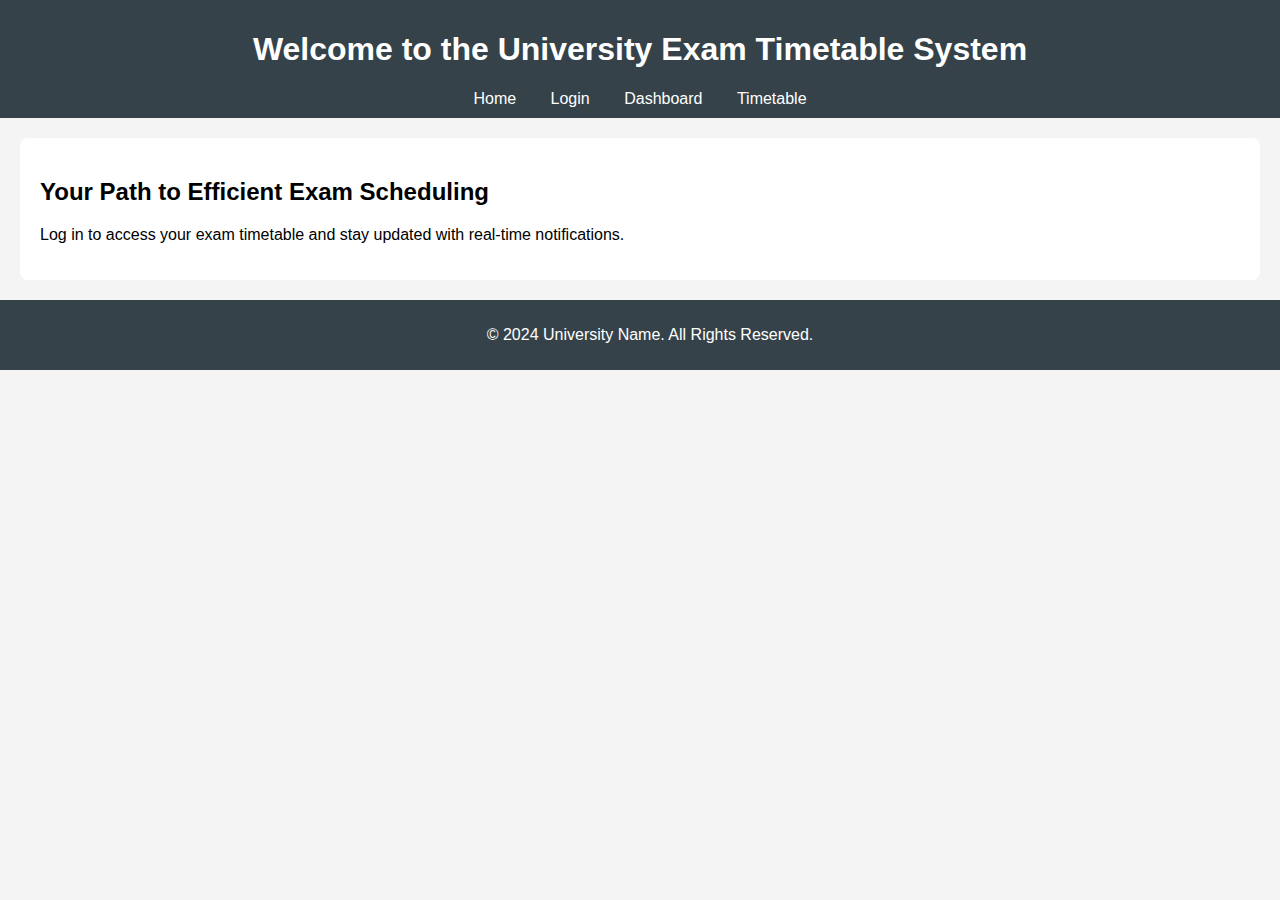
<file: index.html>
<!DOCTYPE html>
<html lang="en">
<head>
    <meta charset="UTF-8">
    <meta name="viewport" content="width=device-width, initial-scale=1.0">
    <link rel="stylesheet" href="styles.css">
    <title>University Exam Timetable System</title>
</head>
<body>
    <header>
        <h1>Welcome to the University Exam Timetable System</h1>
        <nav>
            <a href="index.html">Home</a>
            <a href="login.html">Login</a>
            <a href="dashboard.html">Dashboard</a>
            <a href="timetable.html">Timetable</a>
        </nav>
    </header>
    <main>
        <h2>Your Path to Efficient Exam Scheduling</h2>
        <p>Log in to access your exam timetable and stay updated with real-time notifications.</p>
    </main>
    <footer>
        <p>&copy; 2024 University Name. All Rights Reserved.</p>
    </footer>
</body>
</html>
</file>
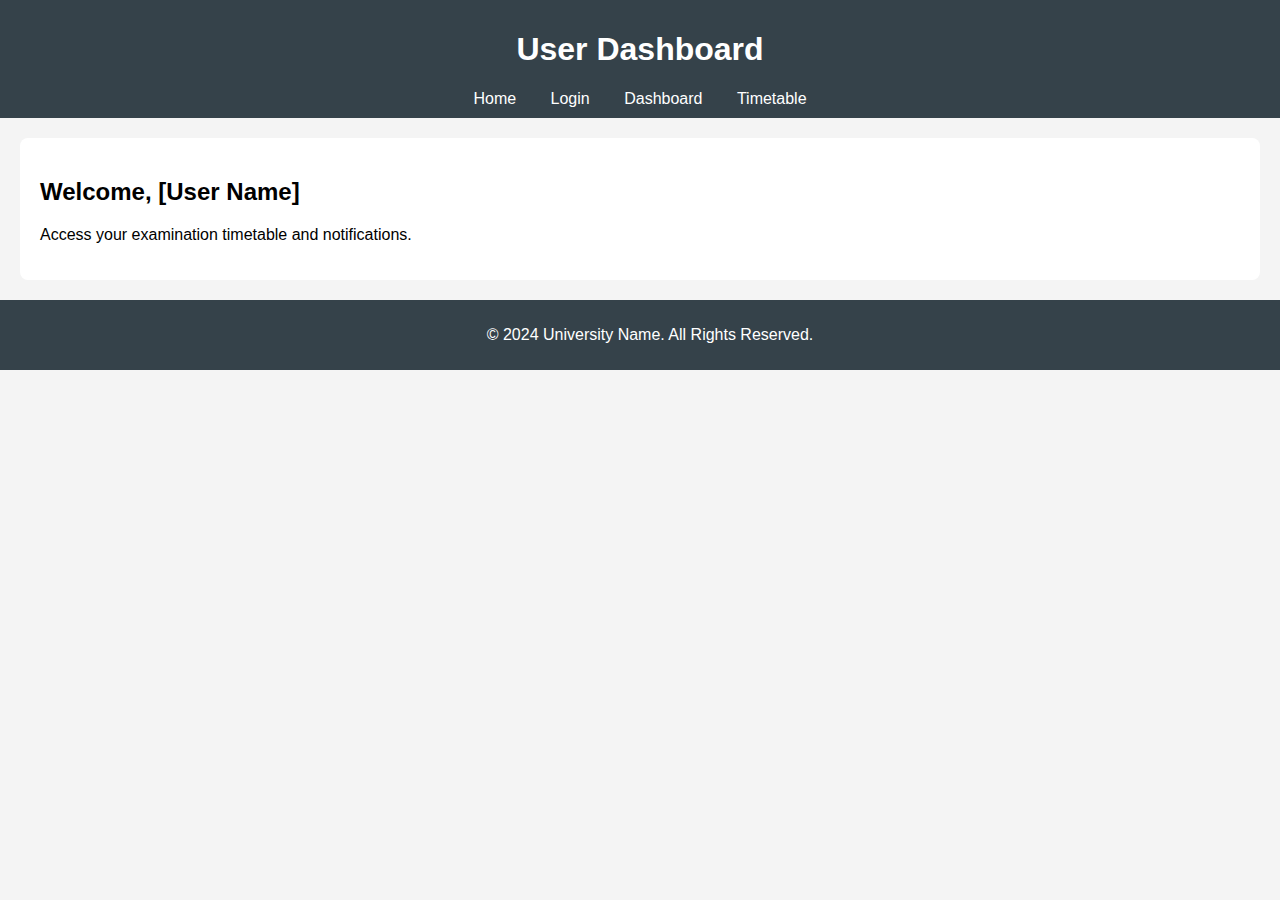
<file: dashboard.html>
<!DOCTYPE html>
<html lang="en">
<head>
    <meta charset="UTF-8">
    <meta name="viewport" content="width=device-width, initial-scale=1.0">
    <link rel="stylesheet" href="styles.css">
    <title>Dashboard - Exam Timetable</title>
</head>
<body>
    <header>
        <h1>User Dashboard</h1>
        <nav>
            <a href="index.html">Home</a>
            <a href="login.html">Login</a>
            <a href="dashboard.html">Dashboard</a>
            <a href="timetable.html">Timetable</a>
        </nav>
    </header>
    <main>
        <h2>Welcome, [User Name]</h2>
        <p>Access your examination timetable and notifications.</p>
    </main>
    <footer>
        <p>&copy; 2024 University Name. All Rights Reserved.</p>
    </footer>
</body>
</html>
</file>
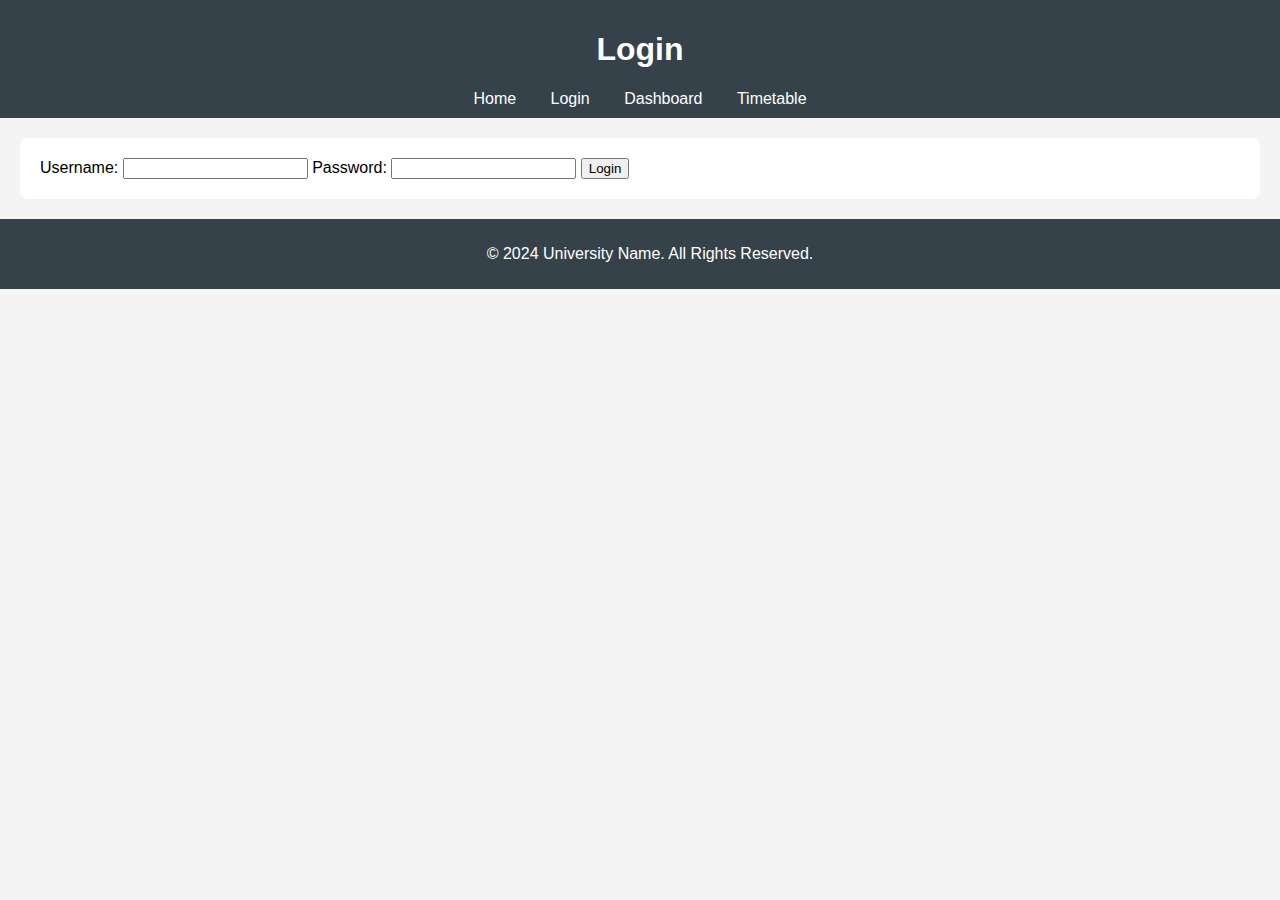
<file: login.html>
<!DOCTYPE html>
<html lang="en">
<head>
    <meta charset="UTF-8">
    <meta name="viewport" content="width=device-width, initial-scale=1.0">
    <link rel="stylesheet" href="styles.css">
    <title>Login - Exam Timetable</title>
</head>
<body>
    <header>
        <h1>Login</h1>
        <nav>
            <a href="index.html">Home</a>
            <a href="login.html">Login</a>
            <a href="dashboard.html">Dashboard</a>
            <a href="timetable.html">Timetable</a>
        </nav>
    </header>
    <main>
        <form id="loginForm">
            <label for="username">Username:</label>
            <input type="text" id="username" name="username" required>
            
            <label for="password">Password:</label>
            <input type="password" id="password" name="password" required>
            
            <button type="submit">Login</button>
        </form>
    </main>
    <footer>
        <p>&copy; 2024 University Name. All Rights Reserved.</p>
    </footer>
    <script src="script.js">
        // script.js
document.getElementById('loginForm').addEventListener('submit', function (e) {
    e.preventDefault();
    const username = document.getElementById('username').value;
    const password = document.getElementById('password').value;

    // Simulate a login for demonstration purposes
    if (username === "user" && password === "password") {
        alert('Login successful!');
        window.location.href = 'dashboard.html';
    } else {
        alert('Invalid username or password.');
    }
});
    </script>
</body>
</html>
</file>
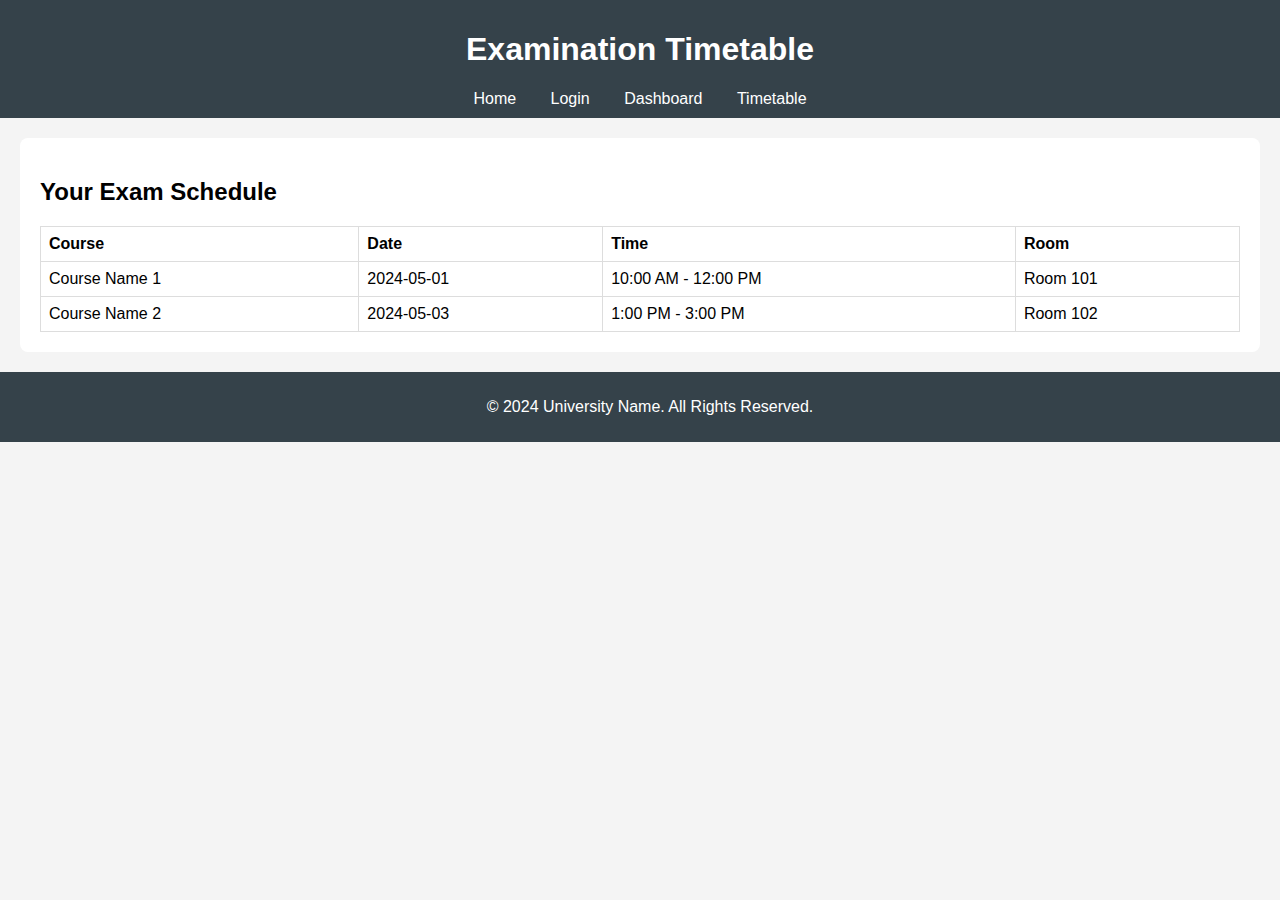
<file: timetable.html>
<!DOCTYPE html>
<html lang="en">
<head>
    <meta charset="UTF-8">
    <meta name="viewport" content="width=device-width, initial-scale=1.0">
    <link rel="stylesheet" href="styles.css">
    <title>Timetable - Exam Timetable</title>
</head>
<body>
    <header>
        <h1>Examination Timetable</h1>
        <nav>
            <a href="index.html">Home</a>
            <a href="login.html">Login</a>
            <a href="dashboard.html">Dashboard</a>
            <a href="timetable.html">Timetable</a>
        </nav>
    </header>
    <main>
        <h2>Your Exam Schedule</h2>
        <table id="timetable">
            <thead>
                <tr>
                    <th>Course</th>
                    <th>Date</th>
                    <th>Time</th>
                    <th>Room</th>
                </tr>
            </thead>
            <tbody>
                <tr>
                    <td>Course Name 1</td>
                    <td>2024-05-01</td>
                    <td>10:00 AM - 12:00 PM</td>
                    <td>Room 101</td>
                </tr>
                <tr>
                    <td>Course Name 2</td>
                    <td>2024-05-03</td>
                    <td>1:00 PM - 3:00 PM</td>
                    <td>Room 102</td>
                </tr>
                <!-- Add more exam entries dynamically with JavaScript -->
            </tbody>
        </table>
    </main>
    <footer>
        <p>&copy; 2024 University Name. All Rights Reserved.</p>
    </footer>
    <script src="script.js"></script>
</body>
</html>
</file>
<file: styles.css>
body {
    font-family: Arial, sans-serif;
    margin: 0;
    padding: 0;
    background-color: #f4f4f4;
}

header {
    background: #35424a;
    color: #ffffff;
    padding: 10px 0;
    text-align: center;
}

nav a {
    color: #ffffff;
    padding: 10px 15px;
    text-decoration: none;
}

nav a:hover {
    background: #ffffff;
    color: #35424a;
}

main {
    padding: 20px;
    background: #ffffff;
    margin: 20px;
    border-radius: 8px;
}

table {
    width: 100%;
    border-collapse: collapse;
}

table th, table td {
    border: 1px solid #dddddd;
    text-align: left;
    padding: 8px;
}

footer {
    text-align: center;
    padding: 10px;
    background: #35424a;
    color: white;
    position: relative;
    bottom: 0;
    width: 100%;
}
</file>
